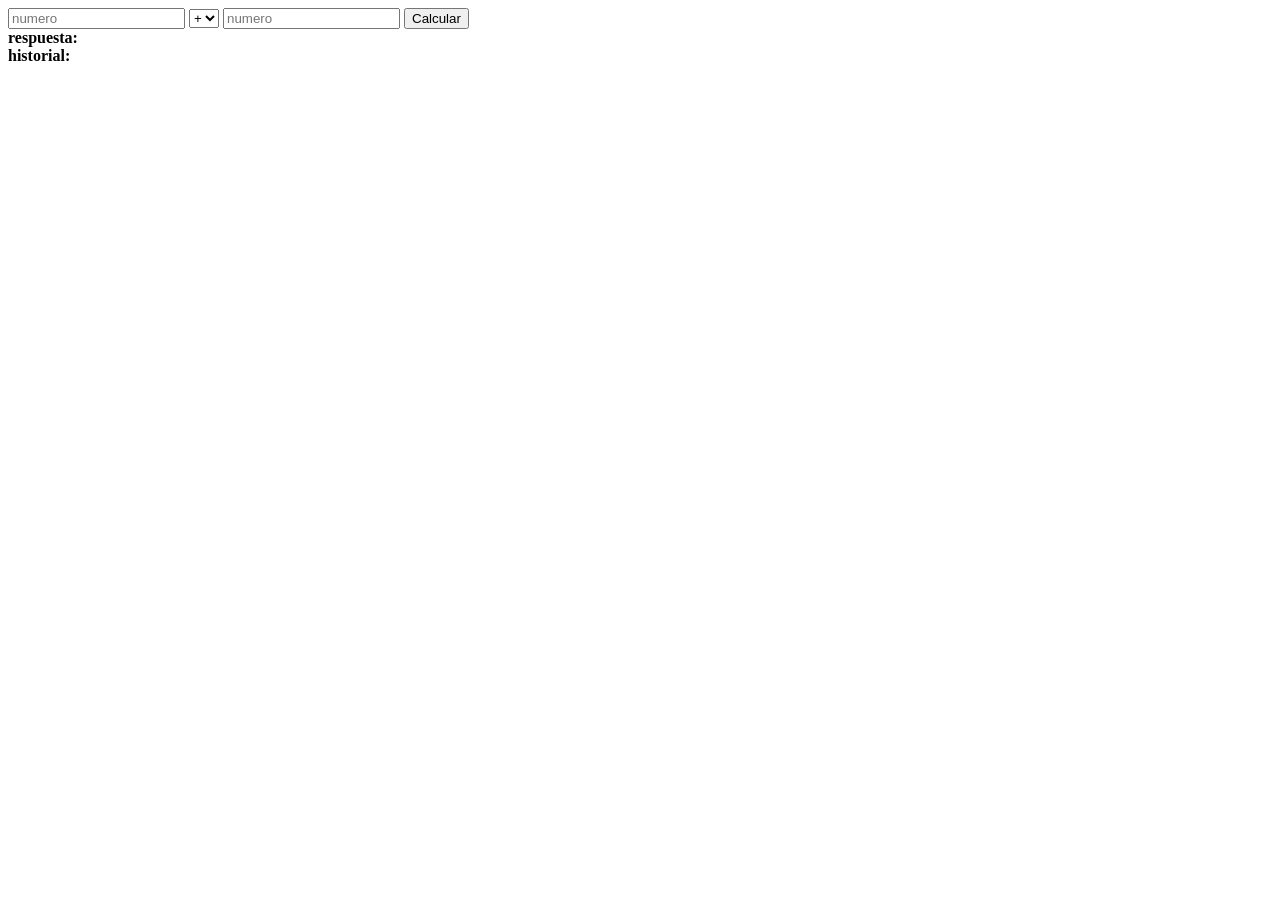
<file: ejercicio 2/index.html>
<!DOCTYPE html>
<html lang="es">
<head>
  <meta charset="UTF-8">
  <title>calculadora</title>
  <script src="https://code.jquery.com/jquery-3.7.1.min.js"></script>
  <script src="app.js"></script>
</head>
<body>
  <form id="calcForm">
    <input type="number" id="num1" placeholder="numero" required>
    <select id="operation">
      <option value="+">+</option>
      <option value="-">−</option>
      <option value="*">×</option>
      <option value="/">÷</option>
    </select>
    <input type="number" id="num2" placeholder="numero" required>
    <button type="submit">Calcular</button>
  </form>
  <div>
    <strong>respuesta:</strong> <span id="result"></span>
  </div>
  <div>
    <strong>historial:</strong>
    <ul id="history"></ul>
  </div>
</body>
</html>
</file>
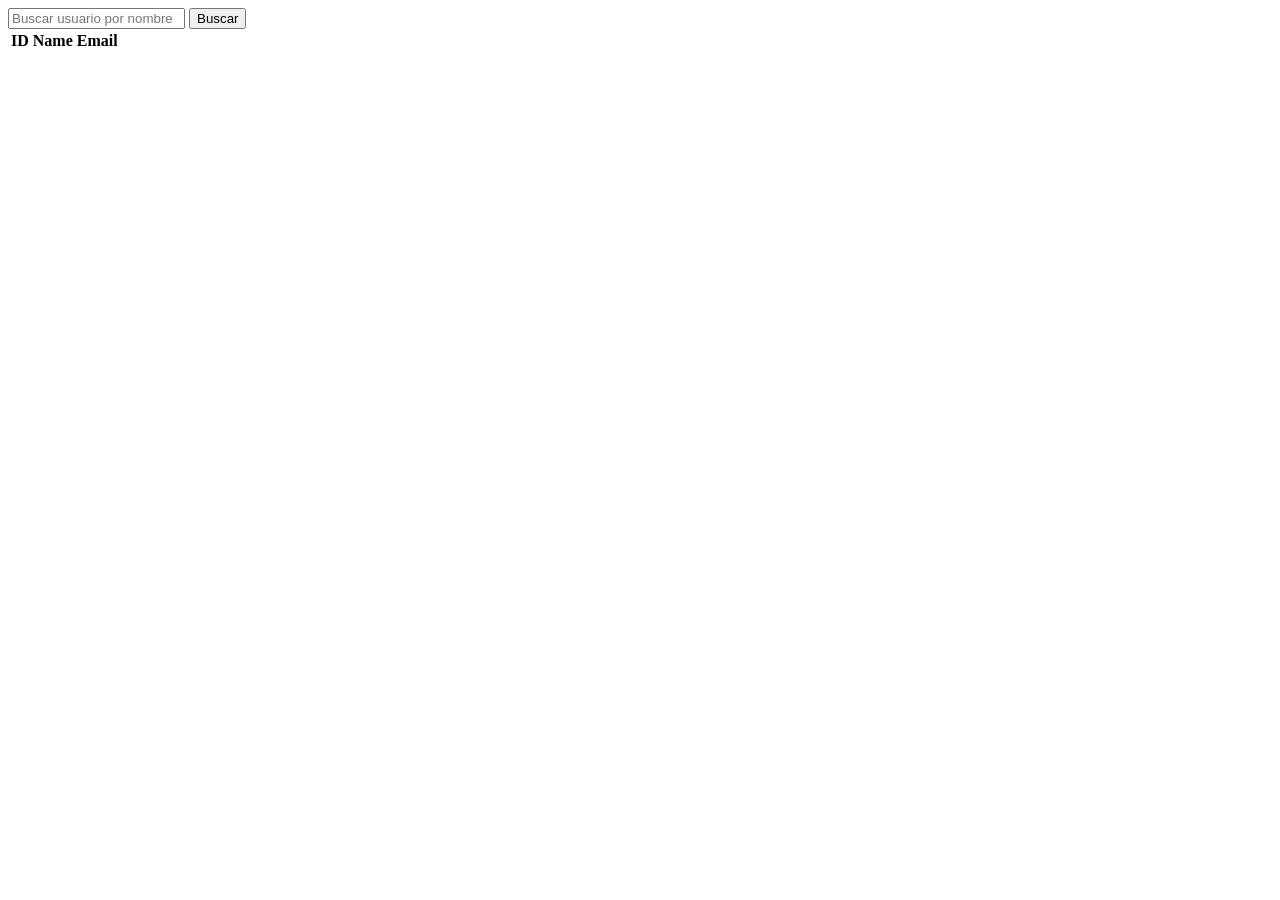
<file: ex1-directorio-usuarios-DANIEL-ALVAREZ/index.html>
<!DOCTYPE html>
<html lang="en">
<head>
    <meta charset="UTF-8">
    <meta name="viewport" content="width=device-width, initial-scale=1.0">
    <title>Document</title>
    <script src="https://ajax.googleapis.com/ajax/libs/jquery/3.7.1/jquery.min.js"></script>
</head>
<body>
    <input type="text" id="search-input" placeholder="Buscar usuario por nombre">
    <button id="search-button">Buscar</button>

    <table>
        <thead>
            <tr>
                <th>ID</th>
                <th>Name</th>
                <th>Email</th>
            </tr>
        </thead>
        <tbody id="user-table-body">
            
        </tbody>
    </table>
</body>
<script>
    $(document).ready(function() {
        $('#search-button').click(function() {
            const query = $('#search-input').val().toLowerCase();
            console.log("Usuario a buscar: " , query);
            
            $('#user-table-body tr').each(function() {
                const name = $(this).find('td:nth-child(2)').text().toLowerCase();
                if (name.includes(query) && query !== "") {
                    $(this).css('background-color', 'aqua');
                } else {
                    $(this).css('background-color', '');
                }
            });
        });
    });
</script>

<script src="app.js"></script>
</html>
</file>
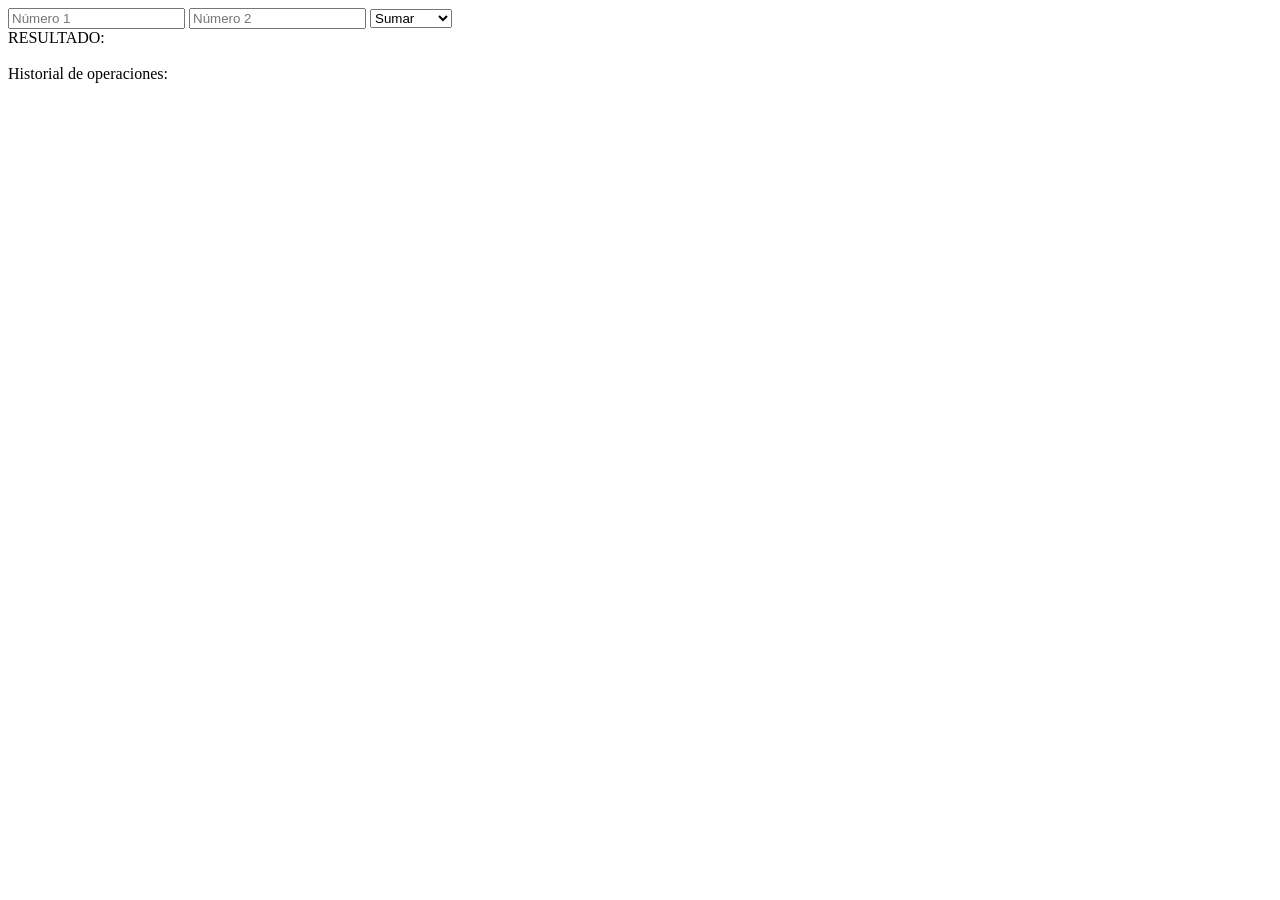
<file: ex2-mini-calculadora-segura-DANIEL-ALVAREZ/index.html>
<!DOCTYPE html>
<html lang="en">
<head>
    <meta charset="UTF-8">
    <meta name="viewport" content="width=device-width, initial-scale=1.0">
    <title>Document</title>
</head>
<body>
    <input type="text" id="num1" placeholder="Número 1">
    <input type="text" id="num2" placeholder="Número 2">
    <select name="operation-select" id="operation-select">
        <option value="sumar">Sumar</option>
        <option value="restar">Restar</option>
        <option value="multiplicar">Multiplicar</option>
        <option value="dividir">Dividir</option>
    </select>
    <div id="result">RESULTADO:</div>

    <br>

    <div id="historial">Historial de operaciones: <br></div>
</body>
<script src="app.js"></script>
</html>
</file>
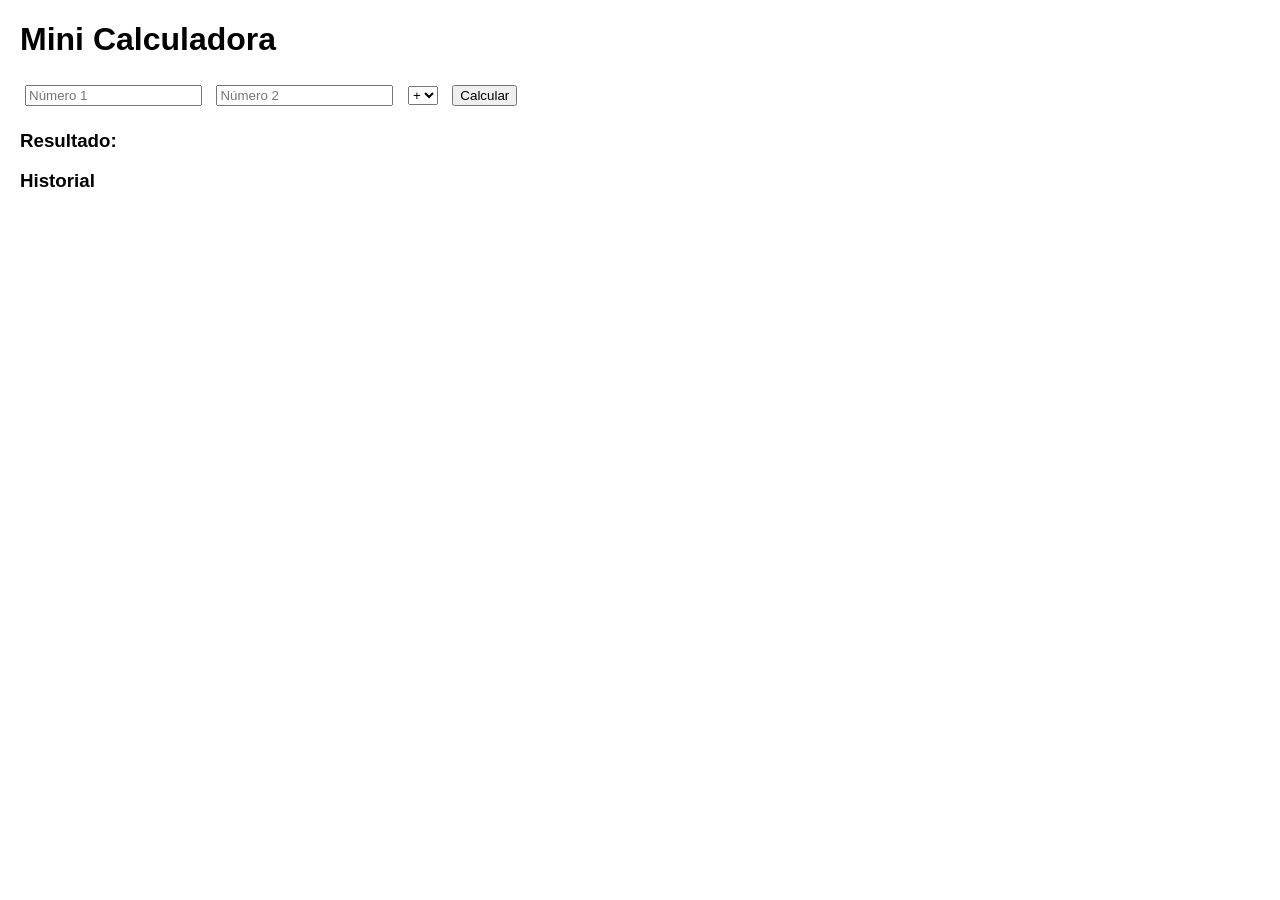
<file: ex2-mini-calculadora/index.html>
<!DOCTYPE html>
<html lang="es">
<head>
  <meta charset="UTF-8">
  <title>Mini Calculadora</title>
  <script src="https://code.jquery.com/jquery-3.6.0.min.js"></script>
  <style>
    body { font-family: Arial, sans-serif; margin: 20px; }
    input, select, button { margin: 5px; }
    ul { list-style: none; padding: 0; }
    li { margin: 3px 0; }
  </style>
</head>
<body>
  <h1>Mini Calculadora</h1>
  <input type="number" id="num1" placeholder="Número 1">
  <input type="number" id="num2" placeholder="Número 2">
  <select id="operacion">
    <option value="+">+</option>
    <option value="-">-</option>
    <option value="*">×</option>
    <option value="/">÷</option>
  </select>
  <button id="calcular">Calcular</button>

  <h3>Resultado: <span id="resultado"></span></h3>
  <h3>Historial</h3>
  <ul id="historial"></ul>

  <script src="app.js"></script>
</body>
</html>
</file>
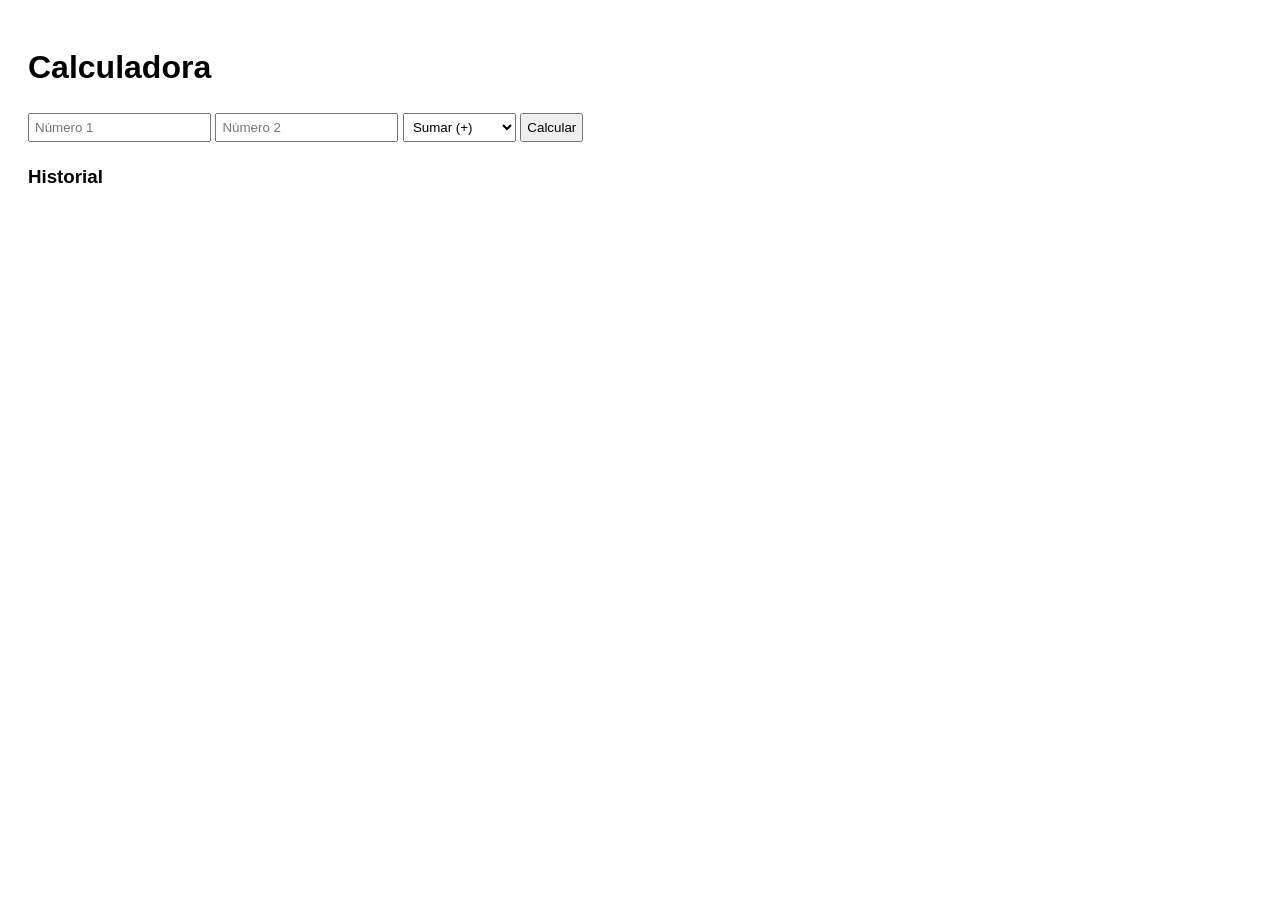
<file: ex1-directorio-usuarios/ex2-mini-calculadora-segura/index.html>
<!DOCTYPE html>
<html lang="es">
<head>
  <meta charset="UTF-8">
  <title>Calculadora con Historial</title>
  <script src="https://code.jquery.com/jquery-3.6.0.min.js"></script>
  <style>
    body { font-family: Arial, sans-serif; padding: 20px; }
    input, select, button { margin: 5px 0; padding: 5px; }
    #resultado { margin-top: 10px; font-weight: bold; }
    ul { margin-top: 10px; padding-left: 20px; }
  </style>
</head>
<body>
  <h1>Calculadora</h1>
  <form id="formCalc">
    <input type="number" id="num1" placeholder="Número 1" required>
    <input type="number" id="num2" placeholder="Número 2" required>
    <select id="operacion">
      <option value="+">Sumar (+)</option>
      <option value="-">Restar (−)</option>
      <option value="*">Multiplicar (×)</option>
      <option value="/">Dividir (÷)</option>
    </select>
    <button type="submit">Calcular</button>
  </form>

  <div id="resultado"></div>
  <h3>Historial</h3>
  <ul id="historial"></ul>

  <script>
    let historial = [];

    // Función para operar
    const calcular = ({ n1, n2, op }) => {
      switch (op) {
        case "+": return n1 + n2;
        case "-": return n1 - n2;
        case "*": return n1 * n2;
        case "/": return n2 !== 0 ? n1 / n2 : null;
        default: return null;
      }
    };

    // Manejar el formulario
    $("#formCalc").on("submit", (e) => {
      e.preventDefault();

      // Obtener valores y validarlos
      const n1 = parseFloat($("#num1").val());
      const n2 = parseFloat($("#num2").val());
      const op = $("#operacion").val();

      console.log(`Operación: ${n1} ${op} ${n2}`);

      if (isNaN(n1) || isNaN(n2)) {
        $("#resultado").text("Error: Ingresa dos números válidos.");
        console.error("Error: Números inválidos.");
        return;
      }

      if (op === "/" && n2 === 0) {
        $("#resultado").text("Error: División por cero.");
        console.error("Error: División por cero.");
        return;
      }

      // Usar destructuring para pasar datos a la función
      const resultado = calcular({ n1, n2, op });

      $("#resultado").text(`Resultado: ${resultado}`);
      console.log(`Resultado: ${resultado}`);

      // Agregar al historial
      const operacionStr = `${n1} ${op} ${n2} = ${resultado}`;
      historial.push(operacionStr);

      // Mostrar historial
      $("#historial").empty();
      historial.forEach(item => $("#historial").append(`<li>${item}</li>`));

      console.log("Historial:", historial);
    });
  </script>
</body>
</html>
</file>
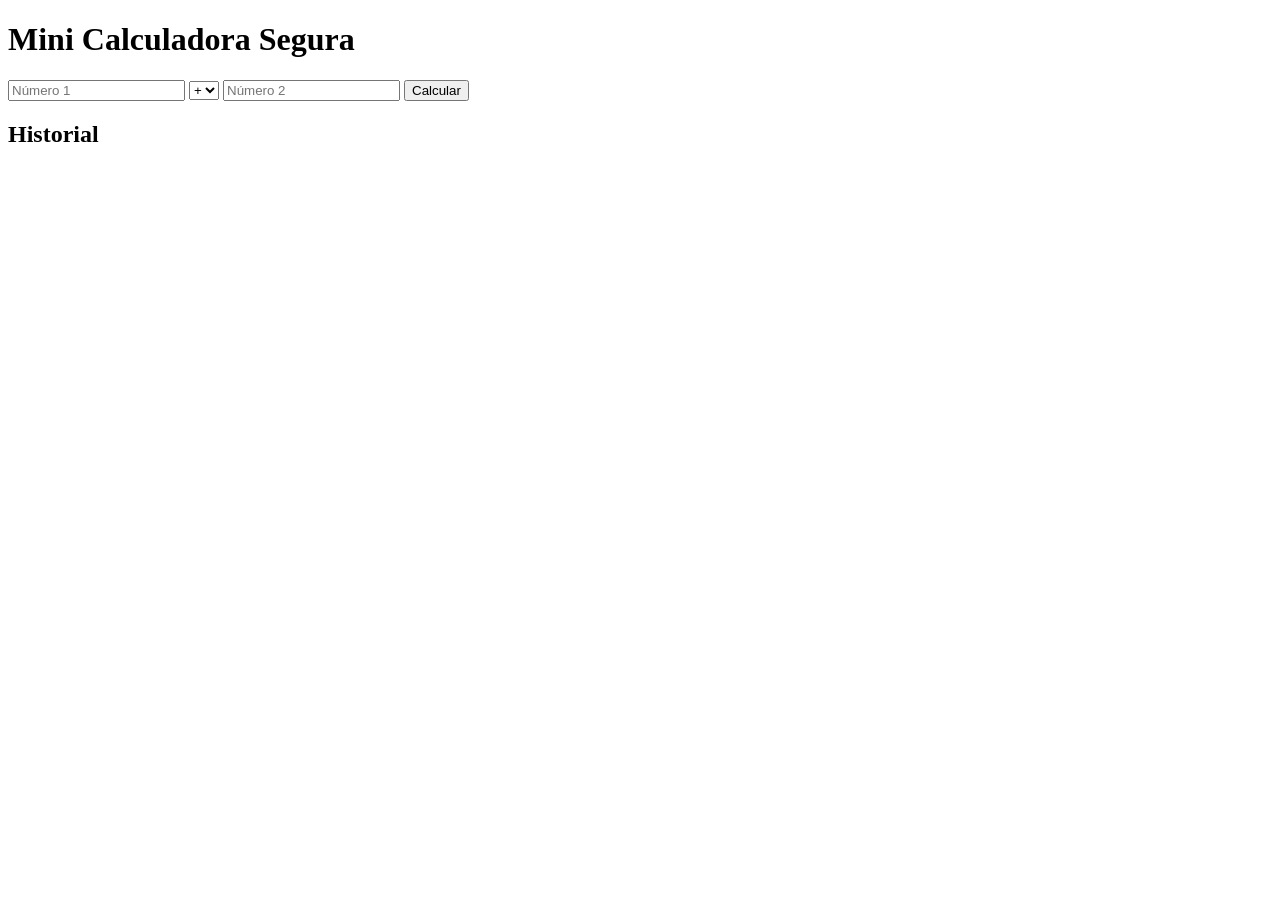
<file: rama2/Mini Calculadora Segura/index.html>
<!DOCTYPE html>
<html lang="es">
<head>
    <meta charset="UTF-8">
    <meta name="viewport" content="width=device-width, initial-scale=1.0">
    <title>Mini Calculadora Segura</title>
    <link rel="stylesheet" href="stylescss">
    <script src="https://code.jquery.com/jquery-3.6.0.min.js"></script>
</head>
<body>
    <h1>Mini Calculadora Segura</h1>
    <form id="formCalc">
        <input type="number" id="num1" placeholder="Número 1" required>
        <select id="operacion">
            <option value="+">+</option>
            <option value="-">−</option>
            <option value="*">×</option>
            <option value="/">÷</option>
        </select>
        <input type="number" id="num2" placeholder="Número 2" required>
        <button type="submit">Calcular</button>
    </form>
    <div id="resultado"></div>
    <h2>Historial</h2>
    <ul id="historial"></ul>
    <script src="app.js"></script>
</body>
</html>
</file>
